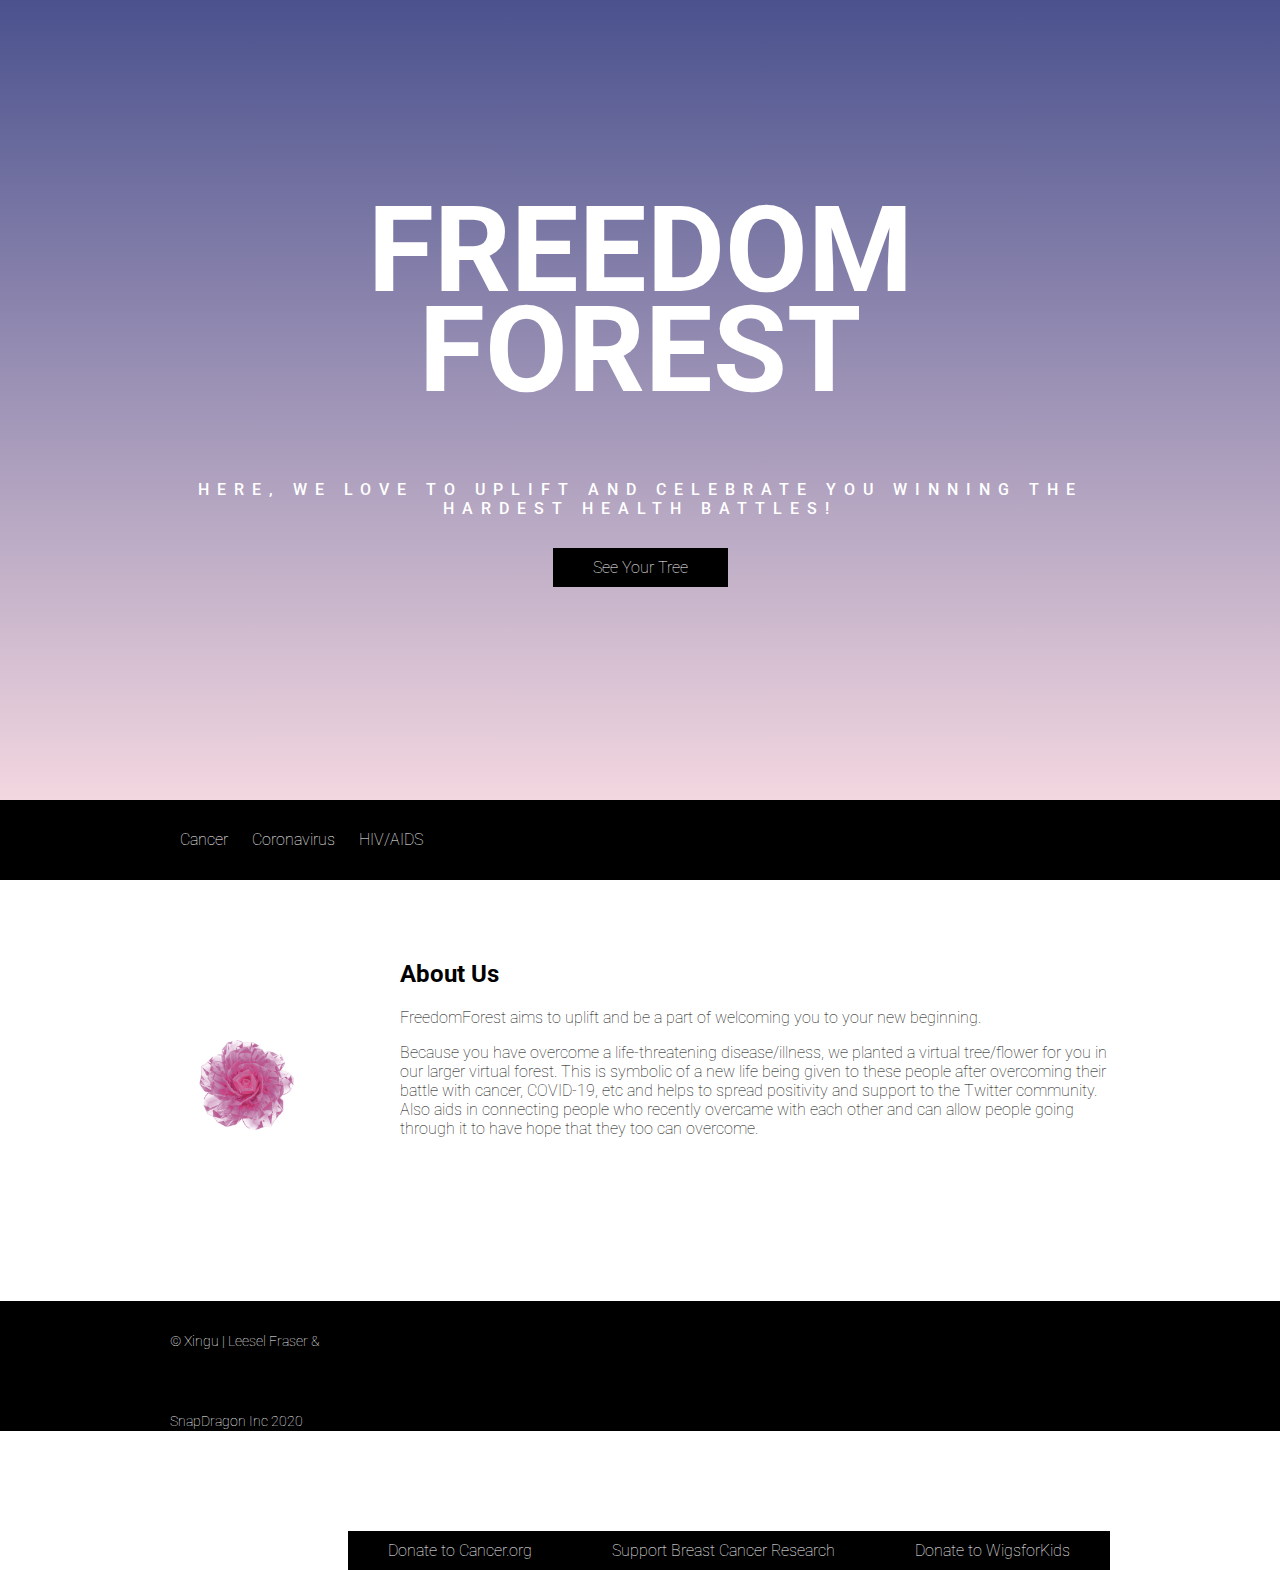
<file: index.html>
<!DOCTYPE html>
<html>
  <head>
  <title>Freedom Forest</title>
    <link href='https://fonts.googleapis.com/css?family=Roboto:400,300,500,100' rel='stylesheet' type='text/css'>
<link href="style.css" type="text/css" rel="stylesheet">

  </head>
  <body>
    <div class="header">
      <div class="container">
        <h1>Freedom Forest</h1>
        <p>Here, we love to uplift and celebrate you winning the hardest health battles!</p>
        <a class="btn" href="tree.html">See Your Tree</a>
      </div>
    </div>

    <div class="nav">
      <div class="container">
        <ul>
          <li>Cancer</li>
          <li>Coronavirus</li>
          <li>HIV/AIDS</li>
          <!-- <li>Other1</li>
          <li>Other2</li> -->
        </ul>
      </div>
    </div>

    <div class="main">
      <div class="container">
        <img src="pink_flower.png" height="150" width="150">
        <h2>About Us</h2>
        <p>FreedomForest aims to uplift and be a part of welcoming you to your new beginning.</p>
        <p>Because you have overcome a life-threatening disease/illness, we planted a virtual tree/flower 
          for you in our larger virtual forest. This is symbolic of a new life being given to these 
          people after overcoming their battle with cancer, COVID-19, etc and helps to spread positivity
          and support to the Twitter community. Also aids in connecting 
          people who recently overcame with each other and can allow people going through it to have hope that 
          they too can overcome. </p>
      </div>
    </div>

    <div class="jumbotron">
      <div class="container">
        <h2>Make a Donation</h2>
        <p>Giving is not just about making a donation, it's about <b>making a difference</b>.</p>
         <a class="btn" href="https://www.wigsforkids.org/">Donate to WigsforKids</a>
        <a class="btn" href="https://www.bcrf.org/">Support Breast Cancer Research</a>
        <a class="btn" href="https://www.cancer.org/involved/donate.html">Donate to Cancer.org</a>
      </div>
    </div>

    <div class="footer">
      <div class="container">
        <p>&copy; Xingu | Leesel Fraser & SnapDragon Inc 2020</p>
      </div>
    </div>
  </body>
</html>
</file>
<file: style.css>
html, body {
  margin: 0;
  padding: 0;
}

body {
  font-family: 'Roboto', sans-serif;
  font-weight: 100;
}

.container {
  margin: 0 auto;
  max-width: 940px; 
  padding: 0 10px;
}

/* .header {
  background: url(https://namimissouri.org/wp-content/uploads/sites/94/2019/07/PurpleFlowers_AdobeStock_cropped-e1563557028661.jpeg) no-repeat center center; 
  background-size: cover;
  height: 800px;
  text-align: center;
} */

.header {
  background: black;
  overflow: hidden;
  background: #C33764;
  background: -webkit-linear-gradient(rgba(29, 38, 113, 0.8), rgba(195, 55, 100, 0.2)), url(https://namimissouri.org/wp-content/uploads/sites/94/2019/07/PurpleFlowers_AdobeStock_cropped-e1563557028661.jpeg);
  background-size: cover;
  height: 800px;
  text-align: center;
}

.header .container {
  position: relative;
  top: 200px;
}

.header h1 {
  color: #fff;
  line-height: 100px; 
  font-size: 80px;
  margin-top: 0;
  margin-bottom: 80px;
  text-transform: uppercase; 
}

@media (min-width:850px) {
  .header h1 {
    font-size: 120px;
  }
}

.header p {
  color: #fff;
  font-weight: 500;
  letter-spacing: 8px;
  margin-bottom: 40px;
  margin-top: 0;
  text-transform: uppercase; 
}

.btn {
  color: #fff;
  background: #000;
  padding: 10px 40px;
  text-decoration: none; 
  transition: background .5s; 
}

.nav { 
  background: #000;
  height: 80px; 
  width: 100%;
}

.nav ul {
  height: 80px;
  list-style: none;
  margin: 0 auto; 
  padding: 0;
}

.nav ul li {
  color: #fff;
  display: inline-block; 
  height: 80px;
  line-height: 80px; 
  list-style: none;
  padding: 0 10px;
  transition: background .5s; 
}

.btn:hover, .nav ul li:hover {
  background: #117bff;
  cursor: pointer; 
  transition: background .5s;  
}

.main .container {
  margin: 80px auto;
}

.main img {
  float: left;
  margin: 50px 80px 50px 0;
}

/*.jumbotron {
  background: url(https://toledolibrary.s3.amazonaws.com/uploads/images/blog/_large/We-Shall-Overcome-featured-image-resized.jpg) center center;
  background-size: cover;
  height: 600px; */
}

.jumbotron {
  background: black;
  background: -webkit-linear-gradient(rgba(148, 0, 211, 0.2), rgba(0, 0, 0, 1)), url(https://toledolibrary.s3.amazonaws.com/uploads/images/blog/_large/We-Shall-Overcome-featured-image-resized.jpg);
  background-size: cover;
  height: 600px;
}

.jumbotron .container {
  position: relative;
  top: 220px;
}

.jumbotron h2 {
  color: #fff;
  text-align: right; 
}

.jumbotron p {
  color: #fff; 
  text-align: right; 
}

.jumbotron .btn {
  margin: 10px 0 0;
  float: right; 
}

.footer { 
  background: #000;
  height: 80px; 
  padding-bottom: 50px;
}

.footer p { 
  color: #fff;
  font-size: 14px;  
  height: 80px; 
  line-height: 80px;
  margin: 0;  
}

@media (max-width: 500px) {
  .header h1 {
    font-size: 50px;
    line-height: 64px;
  }

  .main, .jumbotron {
    padding: 0 30px;
  }

  .main img {
    width: 100%;
  }
}
</file>
